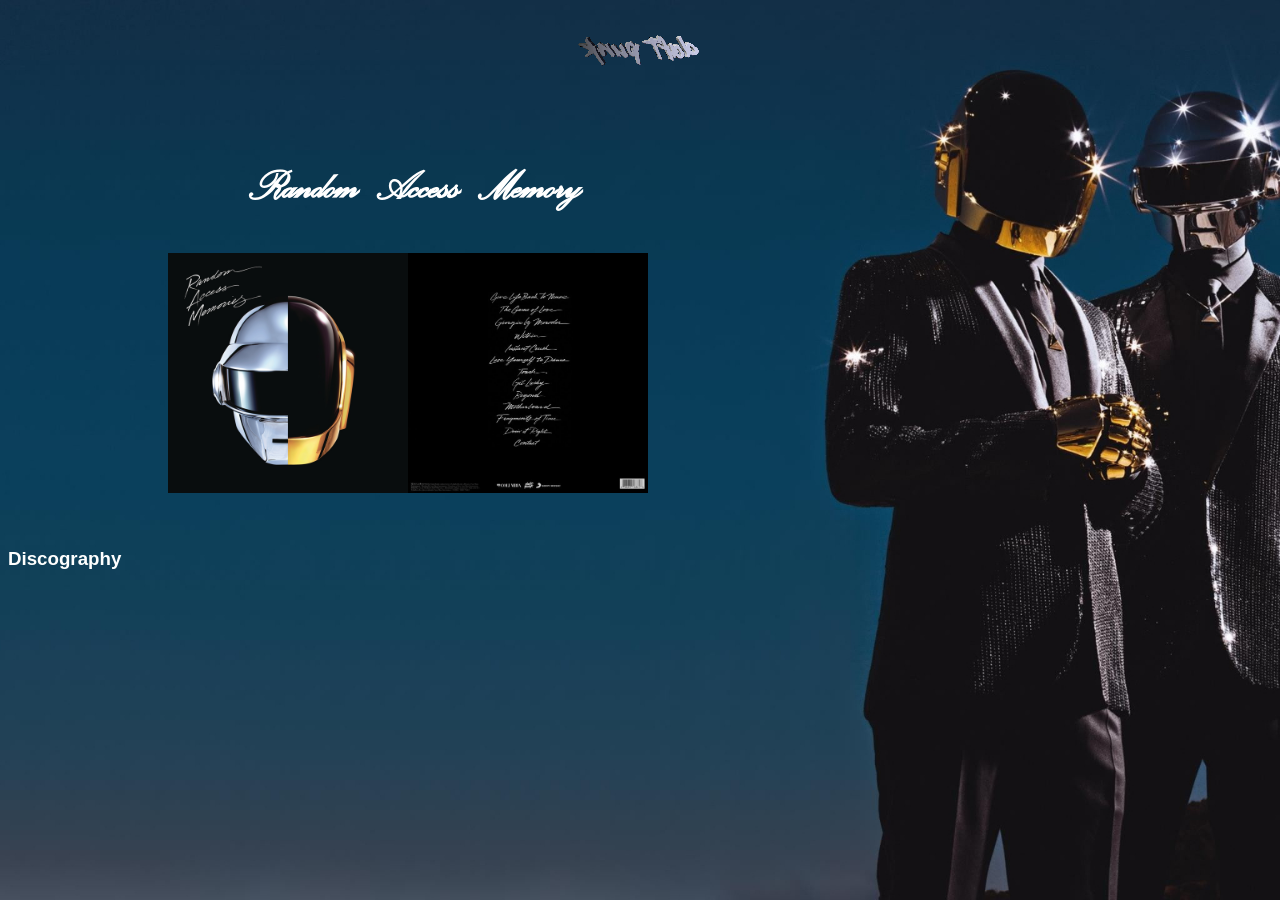
<file: index.html>
<!DOCTYPE html>
<html lang="en">
<head>
    <meta charset="UTF-8">
    <meta name="viewport" content="width=device-width, initial-scale=1.0">
    <title>Daft Punk</title>
    <link rel="stylesheet" href="style.css">
    <script src="monscript.js" defer>
    </script>
</head>
<body>
    <nav class="navbar">
        <img  class="gif" src="3dgifmaker01188.gif">
    </nav>

    <section id="coveranim">
    <h2>Random Access Memory</h2>
        <div class="album-scene" id="scene">
            <div class="album-card card-front" id="cardFront">
                <img class ="Card" id="CarteFace" src="RandomAM.png" alt="Face de l'album">
            </div>
            <div class="album-card card-back" id="cardBack">
                <img class="Card" id="CarteBack" src="BackCover.jpg" alt="Dos de l'album">
            </div> 
            
        </div>
    </section>
   <br>
   <br>


<footer>
    <a href="index2.html" target="_blank"><h3>Discography</h3></a>
</footer>
    
        
   

</body>
</html>
</file>
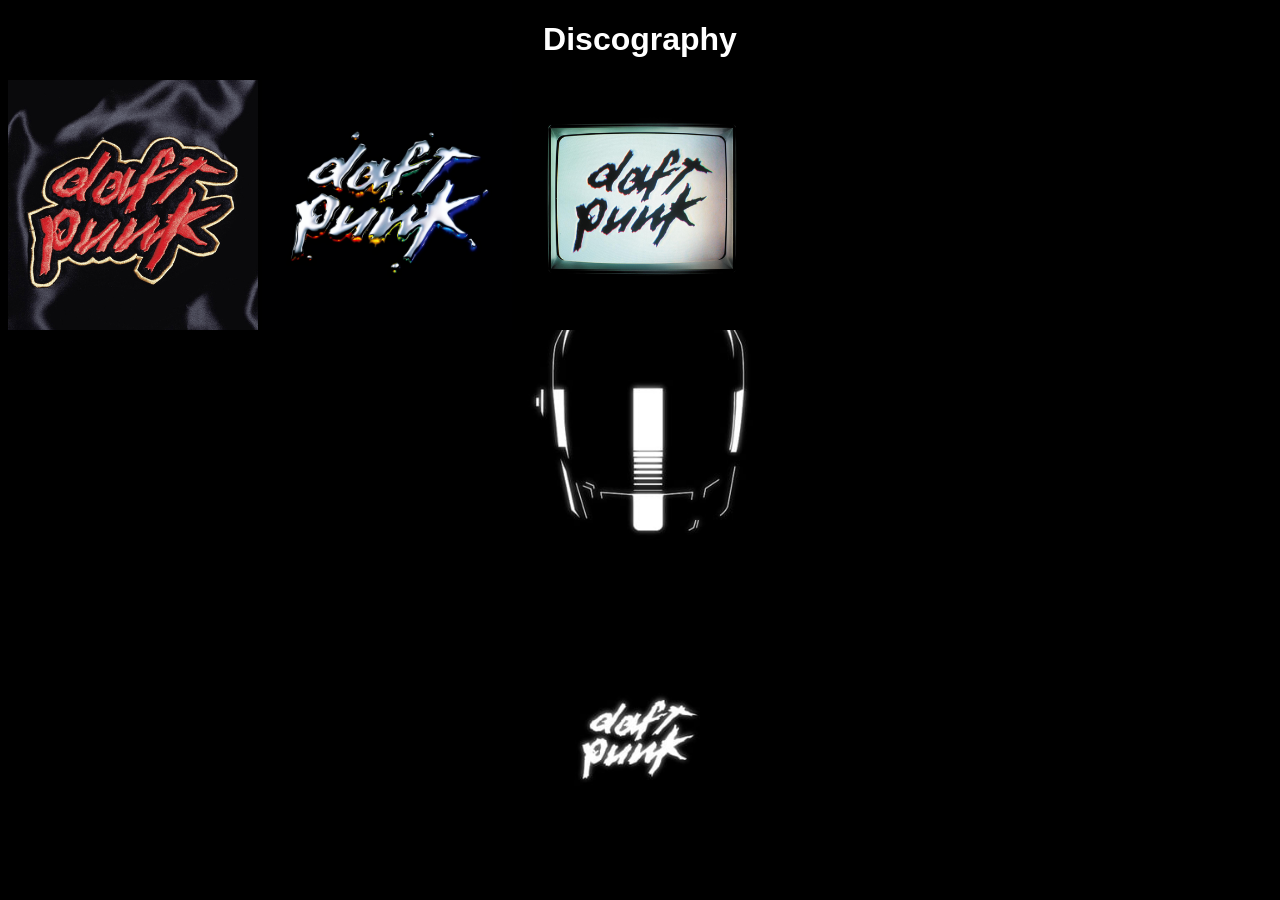
<file: index2.html>
<!DOCTYPE html>
<html lang="en">
<head>
    <meta charset="UTF-8">
    <meta name="viewport" content="width=device-width, initial-scale=1.0">
    <title>Discography</title>
    <link rel="stylesheet" href="style2.css">
</head>
<body>
    <h1>Discography</h1>
    <img src="HW.png" width="250" height="250">
    <img src="Discovery.png" width="250" height="250">
    <img src="HAA.png" width="250" height="250">
    
    
    
    
</body>
</html>
</file>
<file: style.css>
@font-face {
    font-family: "Palace-Script-Regular";
    src: url(Palace-Script-Regular.otf) format("truetype");
    font-weight: normal;
    font-style: normal;
}

body{
    background-color: black;
    font-family: Helvetica;
    color: white;
    background: url(backgroundDP.jpg) no-repeat center center / cover fixed;
}

body h2{
    display: flex;
    flex-direction: column;
    flex-wrap: wrap;
    padding-top: 40px;
    padding-left: 240px;
    font-family: Palace-Script-Regular;
    font-size: 50px;

    
}

.navbar{
    display: flex;
    justify-content: center;
    align-items: center;
}

.Card{
    display: flex;
    justify-content: center;
    align-content: center;
    height: 240px;
    width: 240px;
}

.album-scene{
    display: flex;
    flex-direction: row;
    padding-left: 160px;
}

a{
    color: white;
    text-decoration: none;
}
</file>
<file: style2.css>
body{
    background-color: black;
    font-family: Helvetica;
    color: white;
    background: url(backgroundDP3.jpg) no-repeat center center / cover fixed;
    }
    
h1{
    text-align: center;
}
</file>
